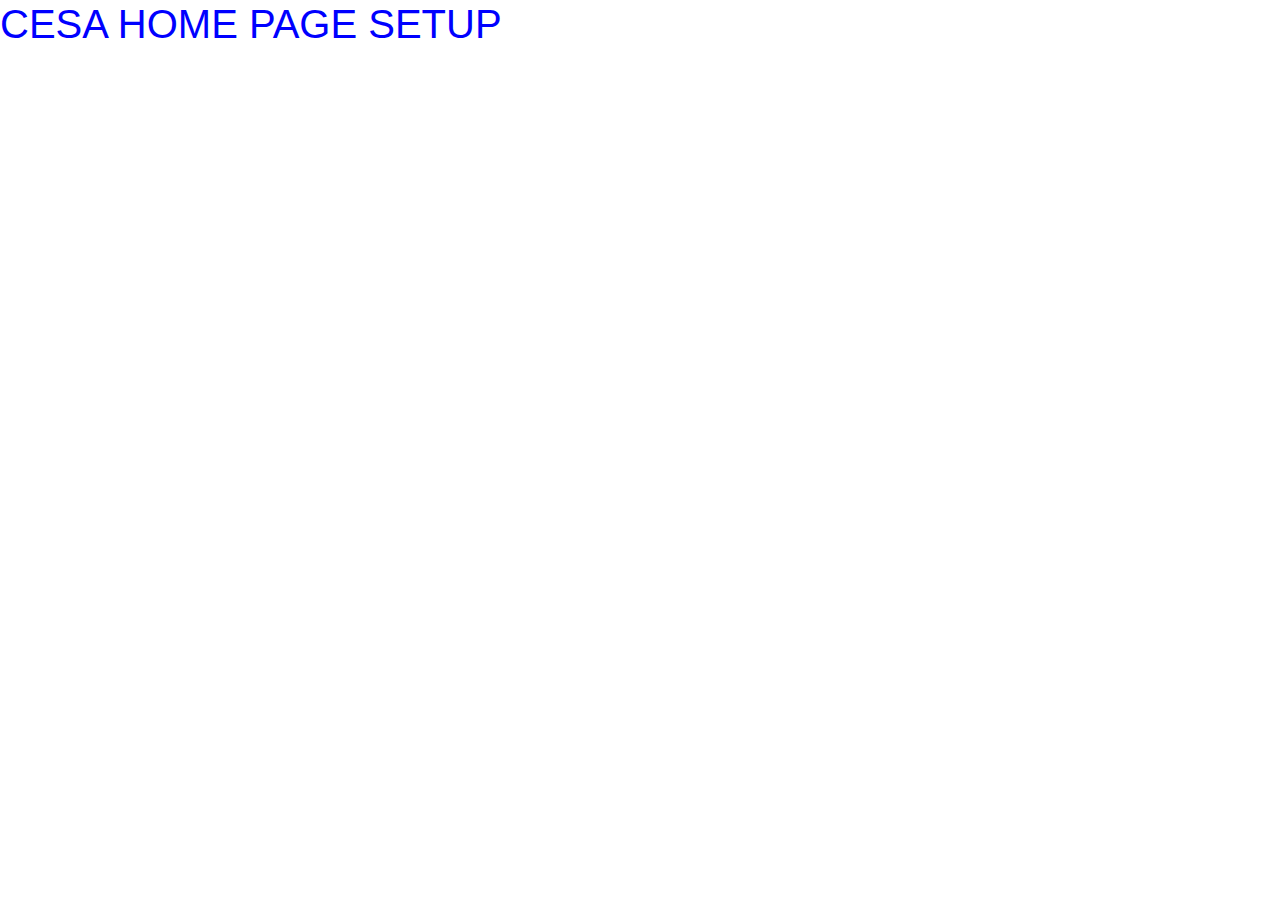
<file: templates/test.html>
<!DOCTYPE html>
<html lang="en">
<head>
    <link rel = "stylesheet" href = "../static/css/bootstrap.min.css">
    <link rel = "stylesheet" href = "../static/css/main.css">
    <meta charset="UTF-8">
    <H1>CESA HOME PAGE SETUP</H1>
</head>
<body>

</body>
</html>
</file>
<file: static/css/main.css>
h1 {
    color:blue;
}
</file>
